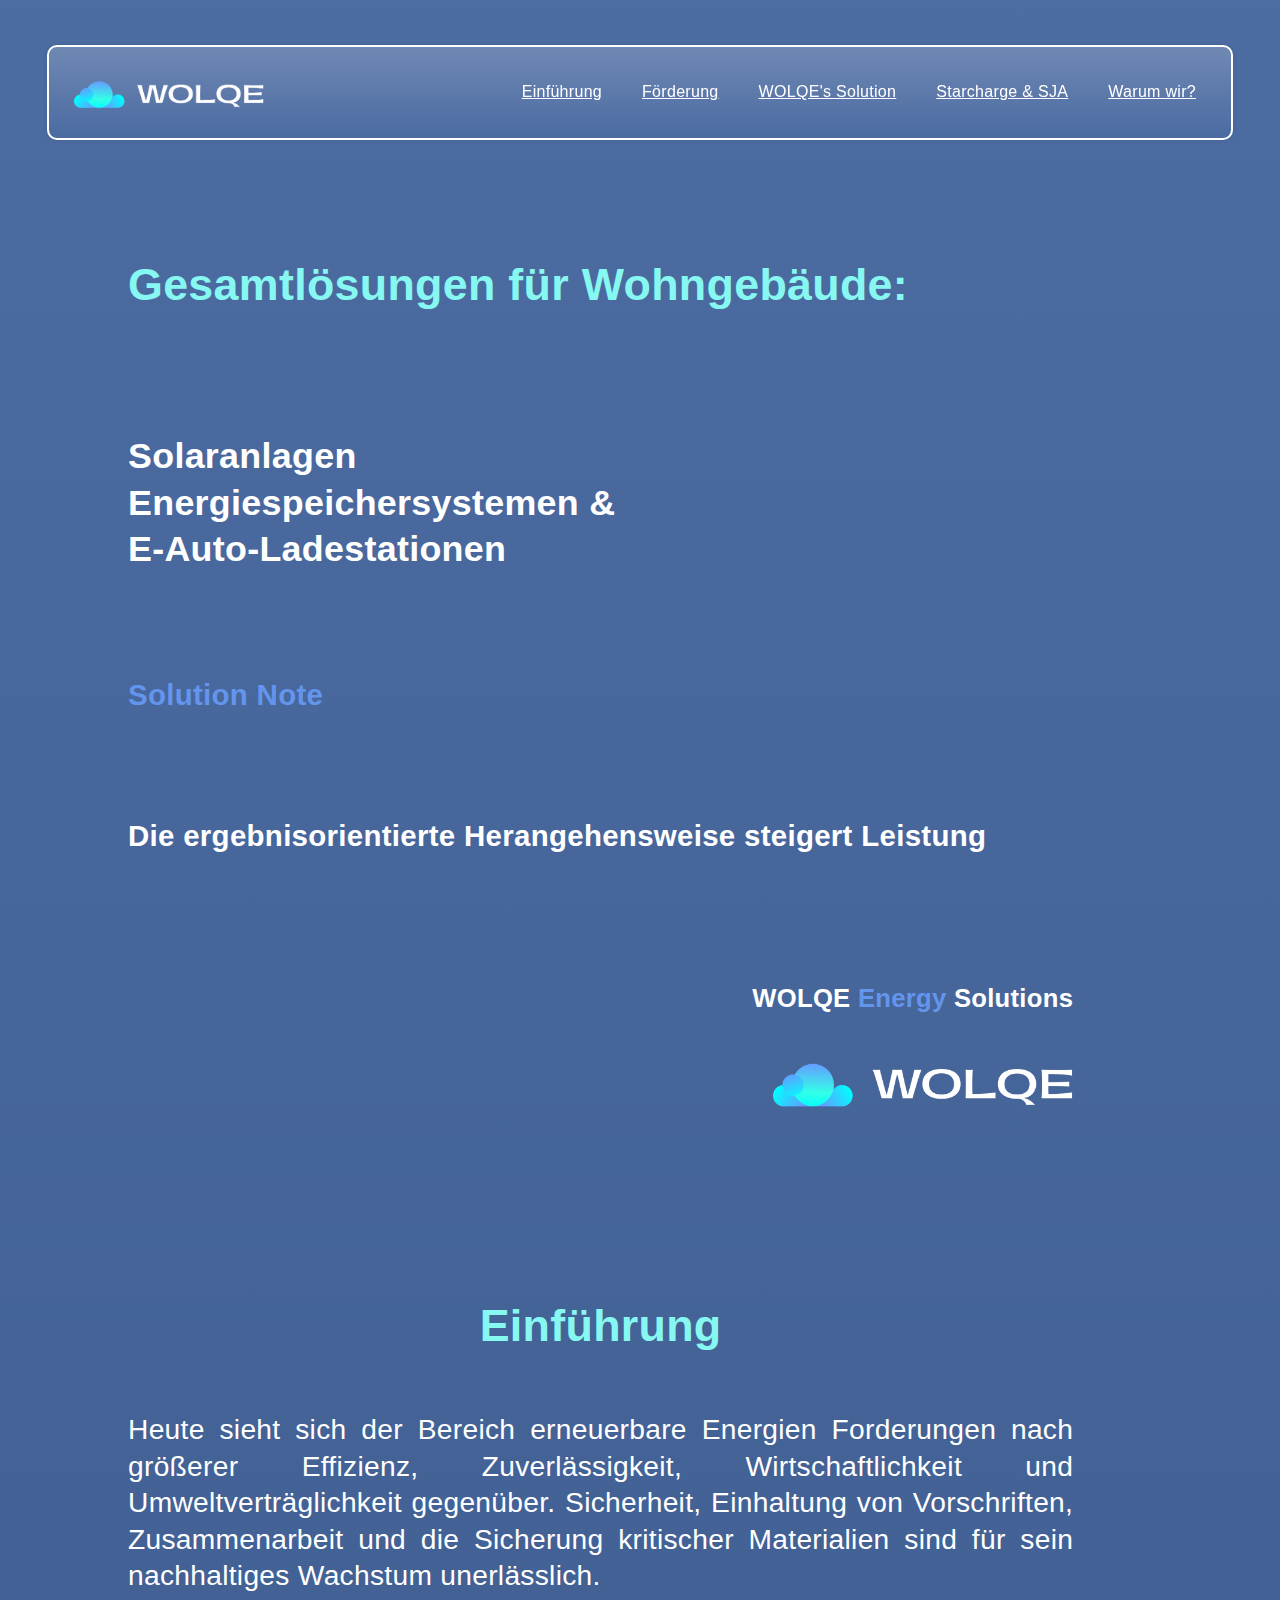
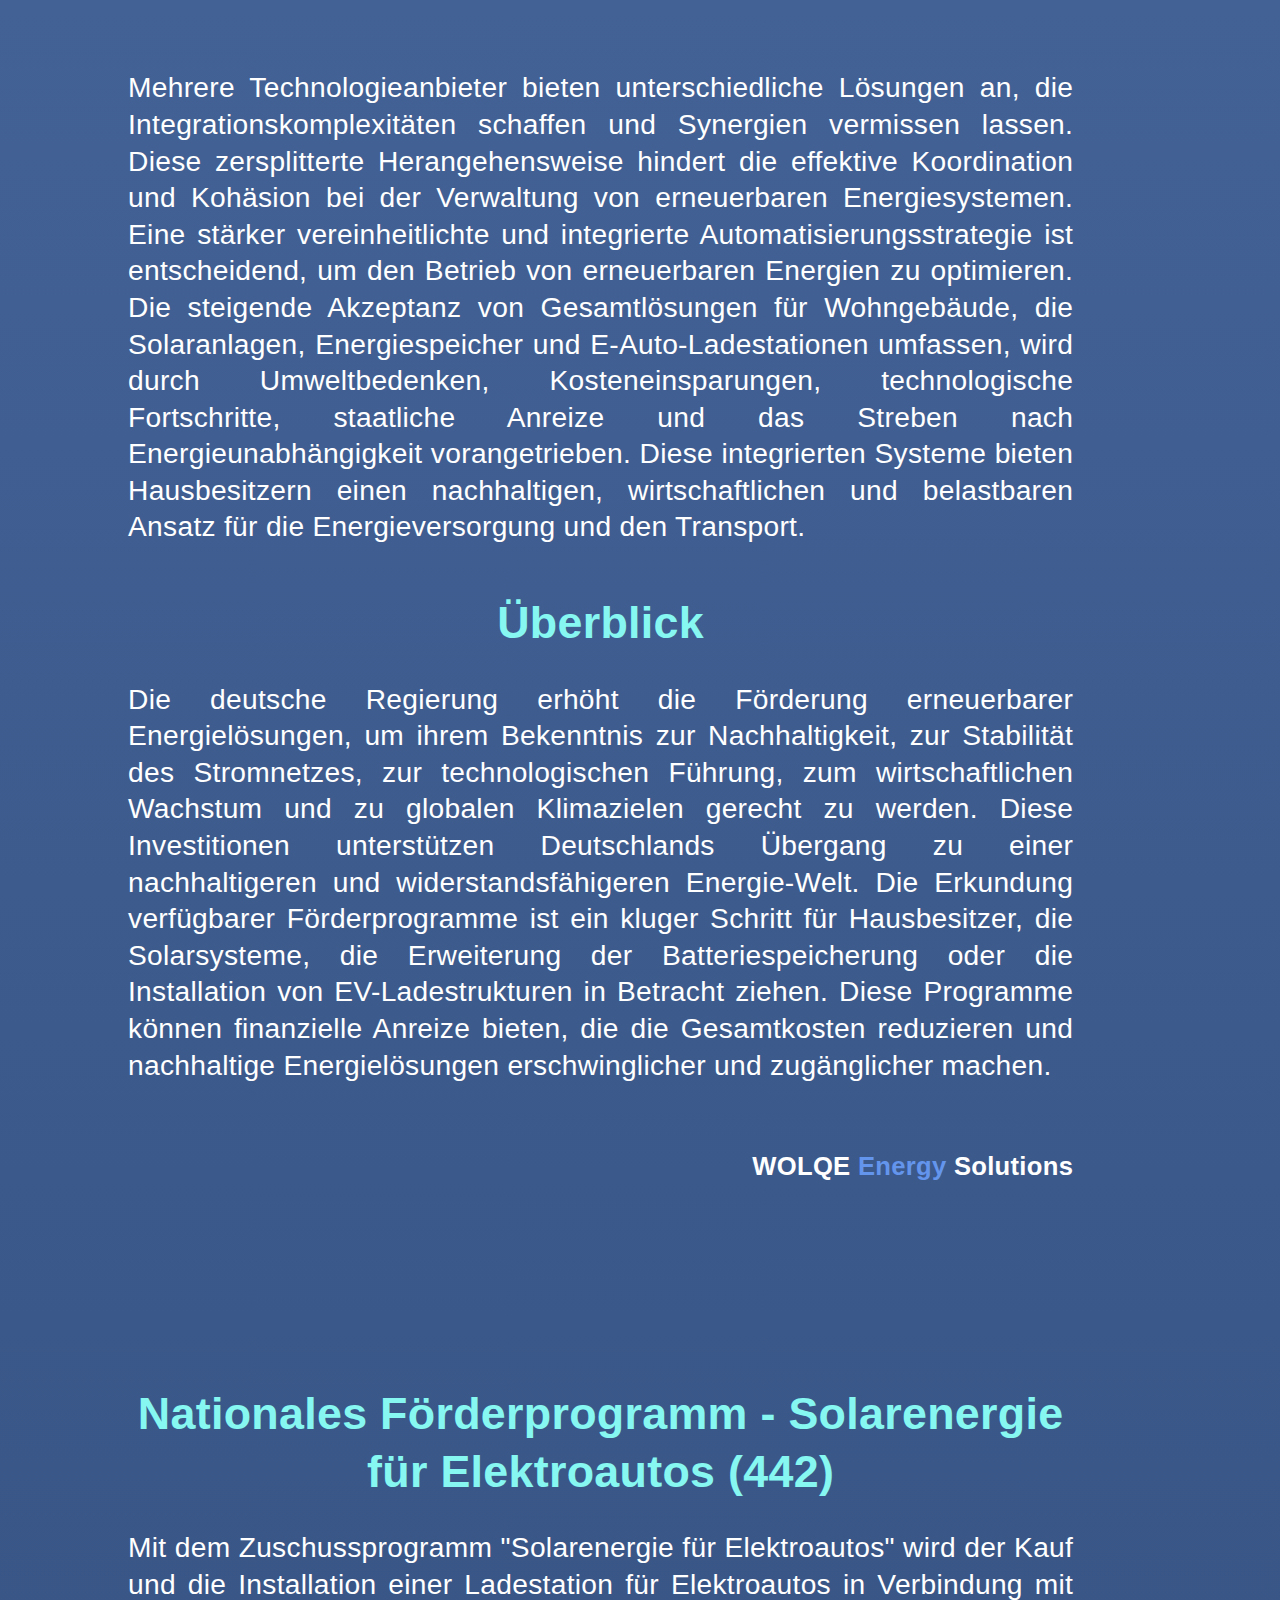
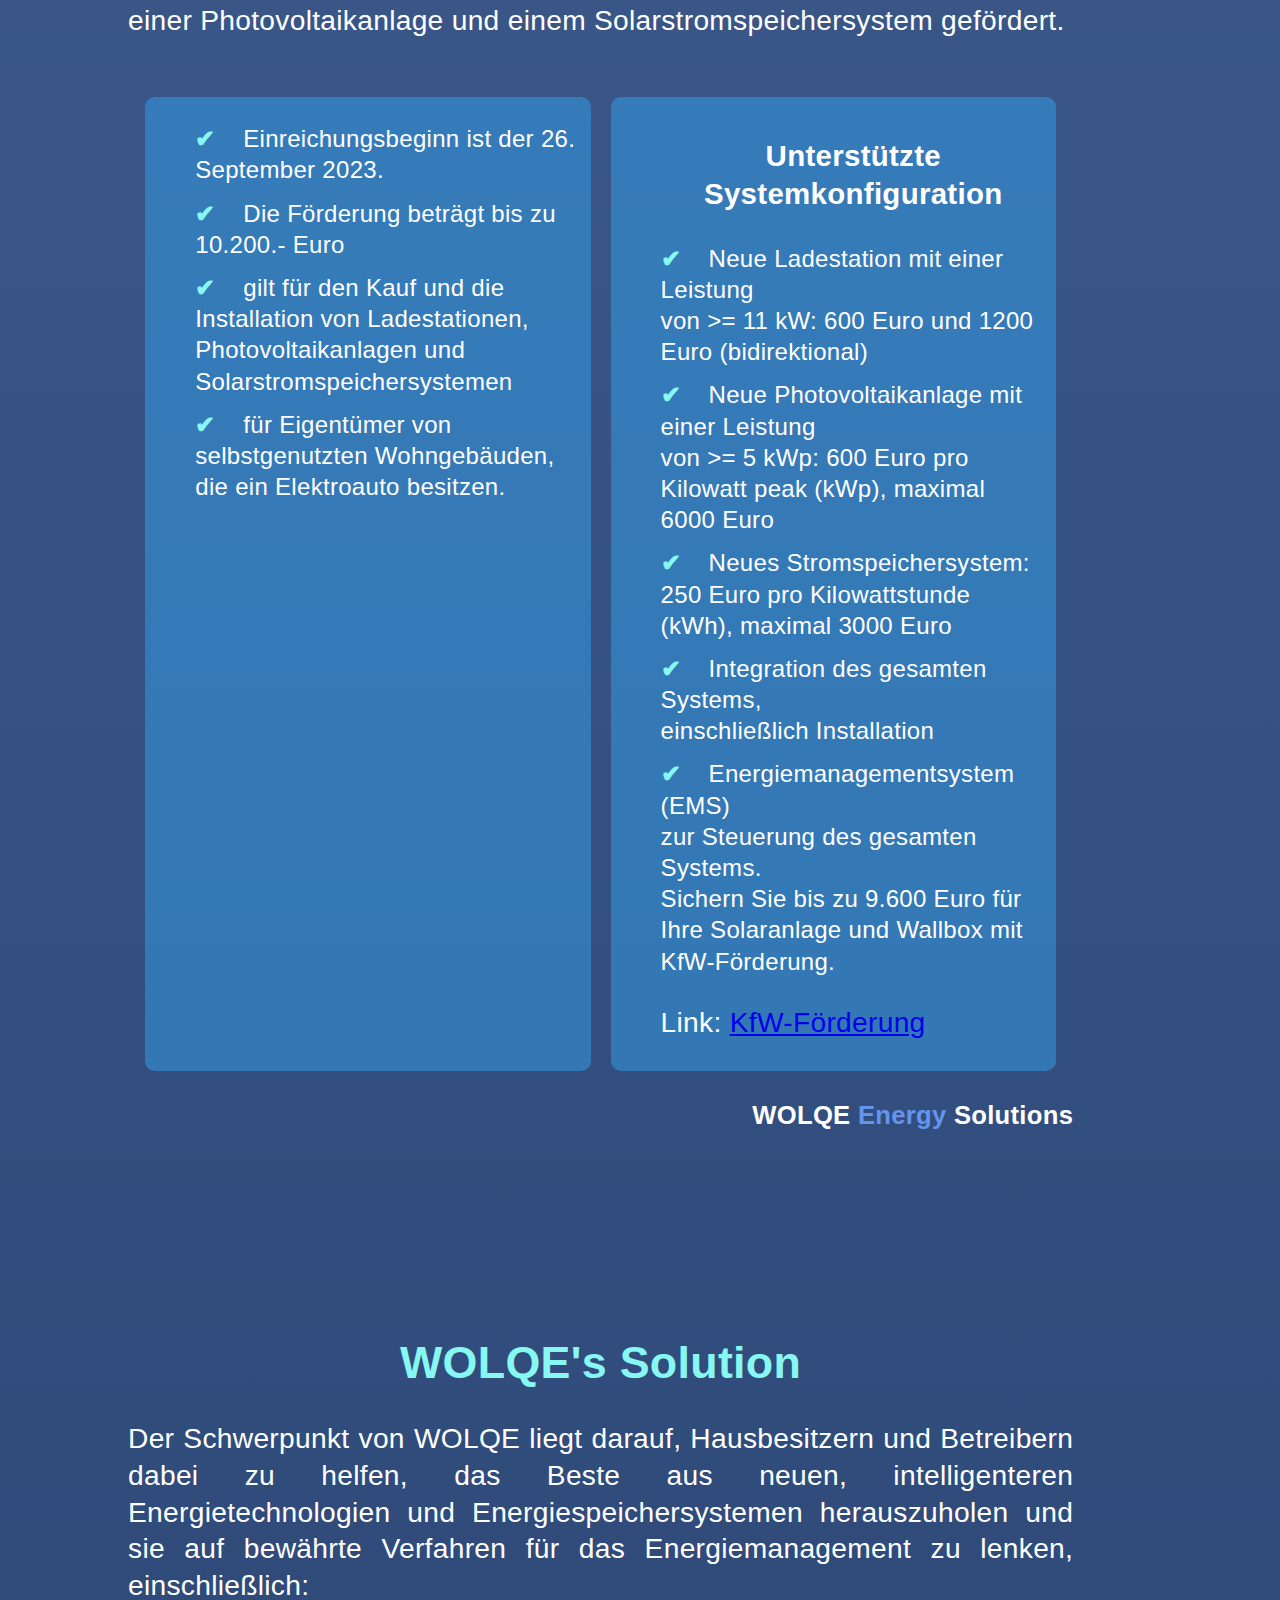
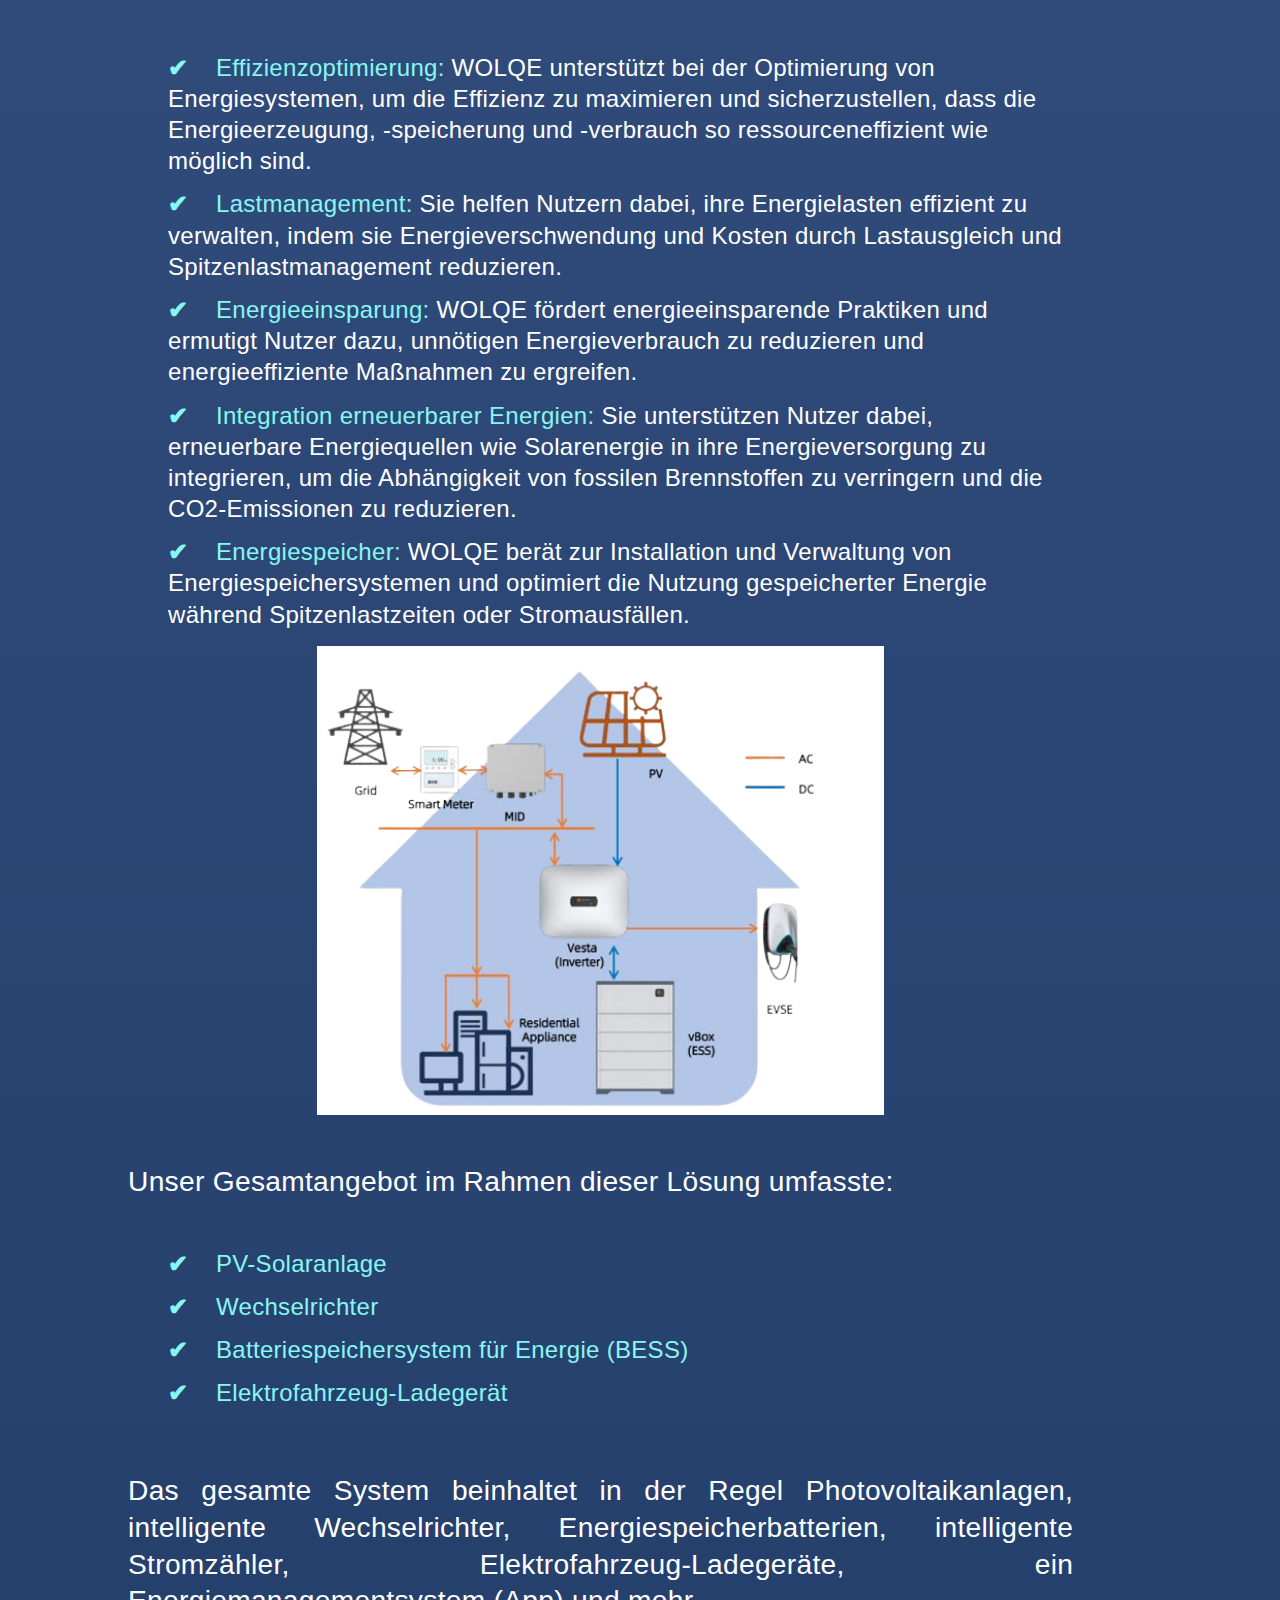
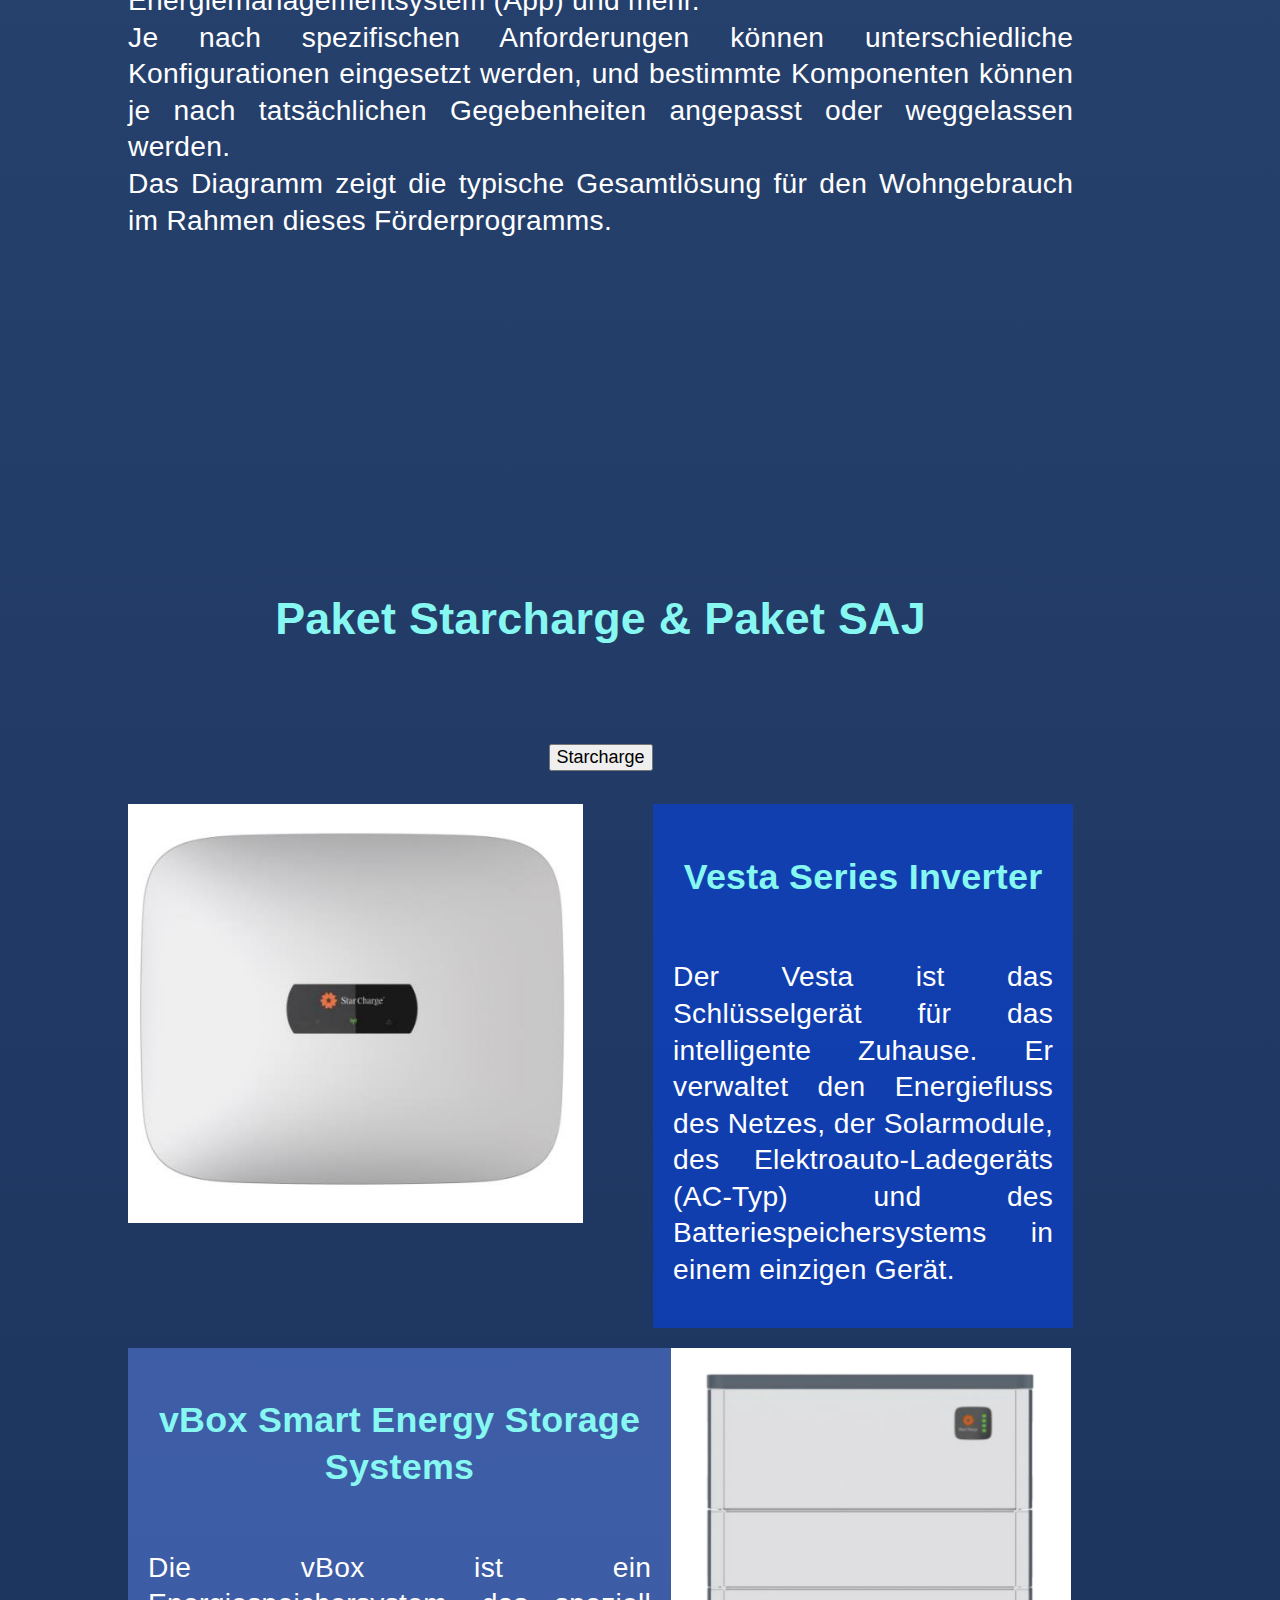
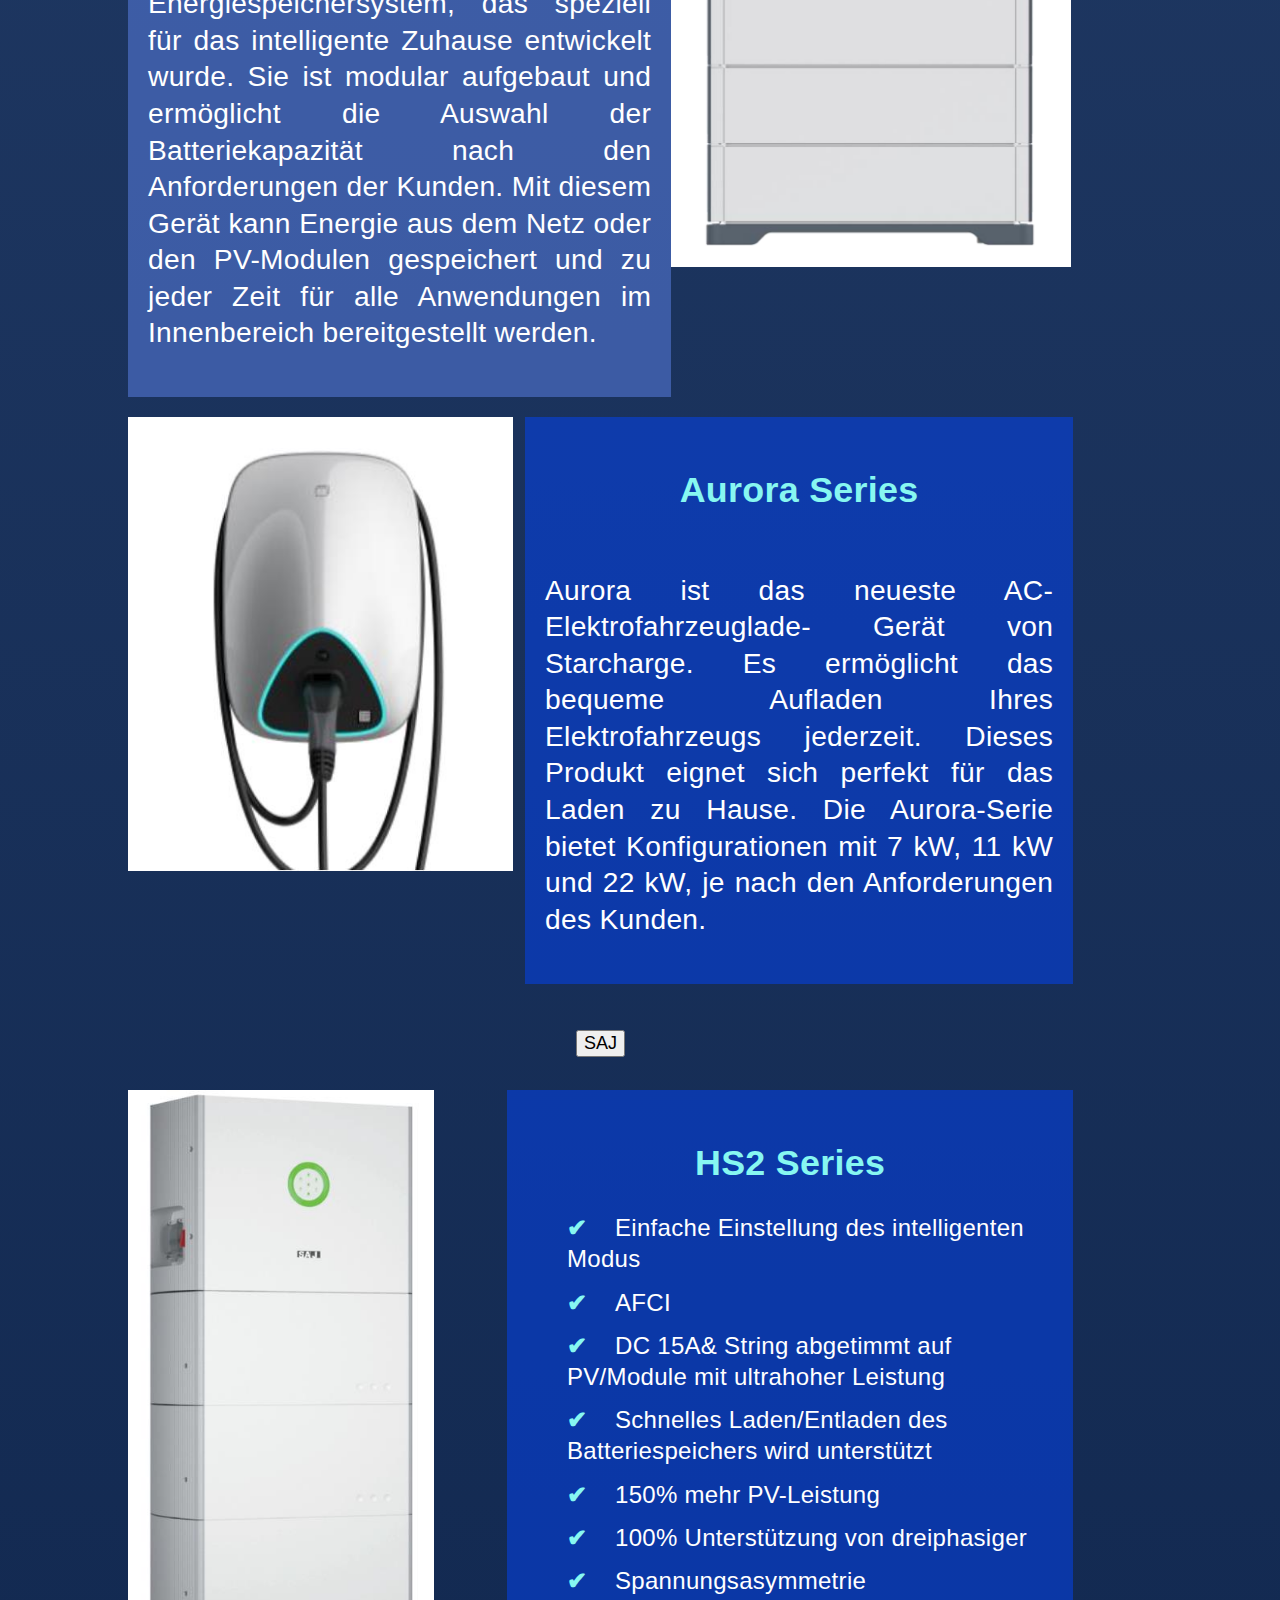
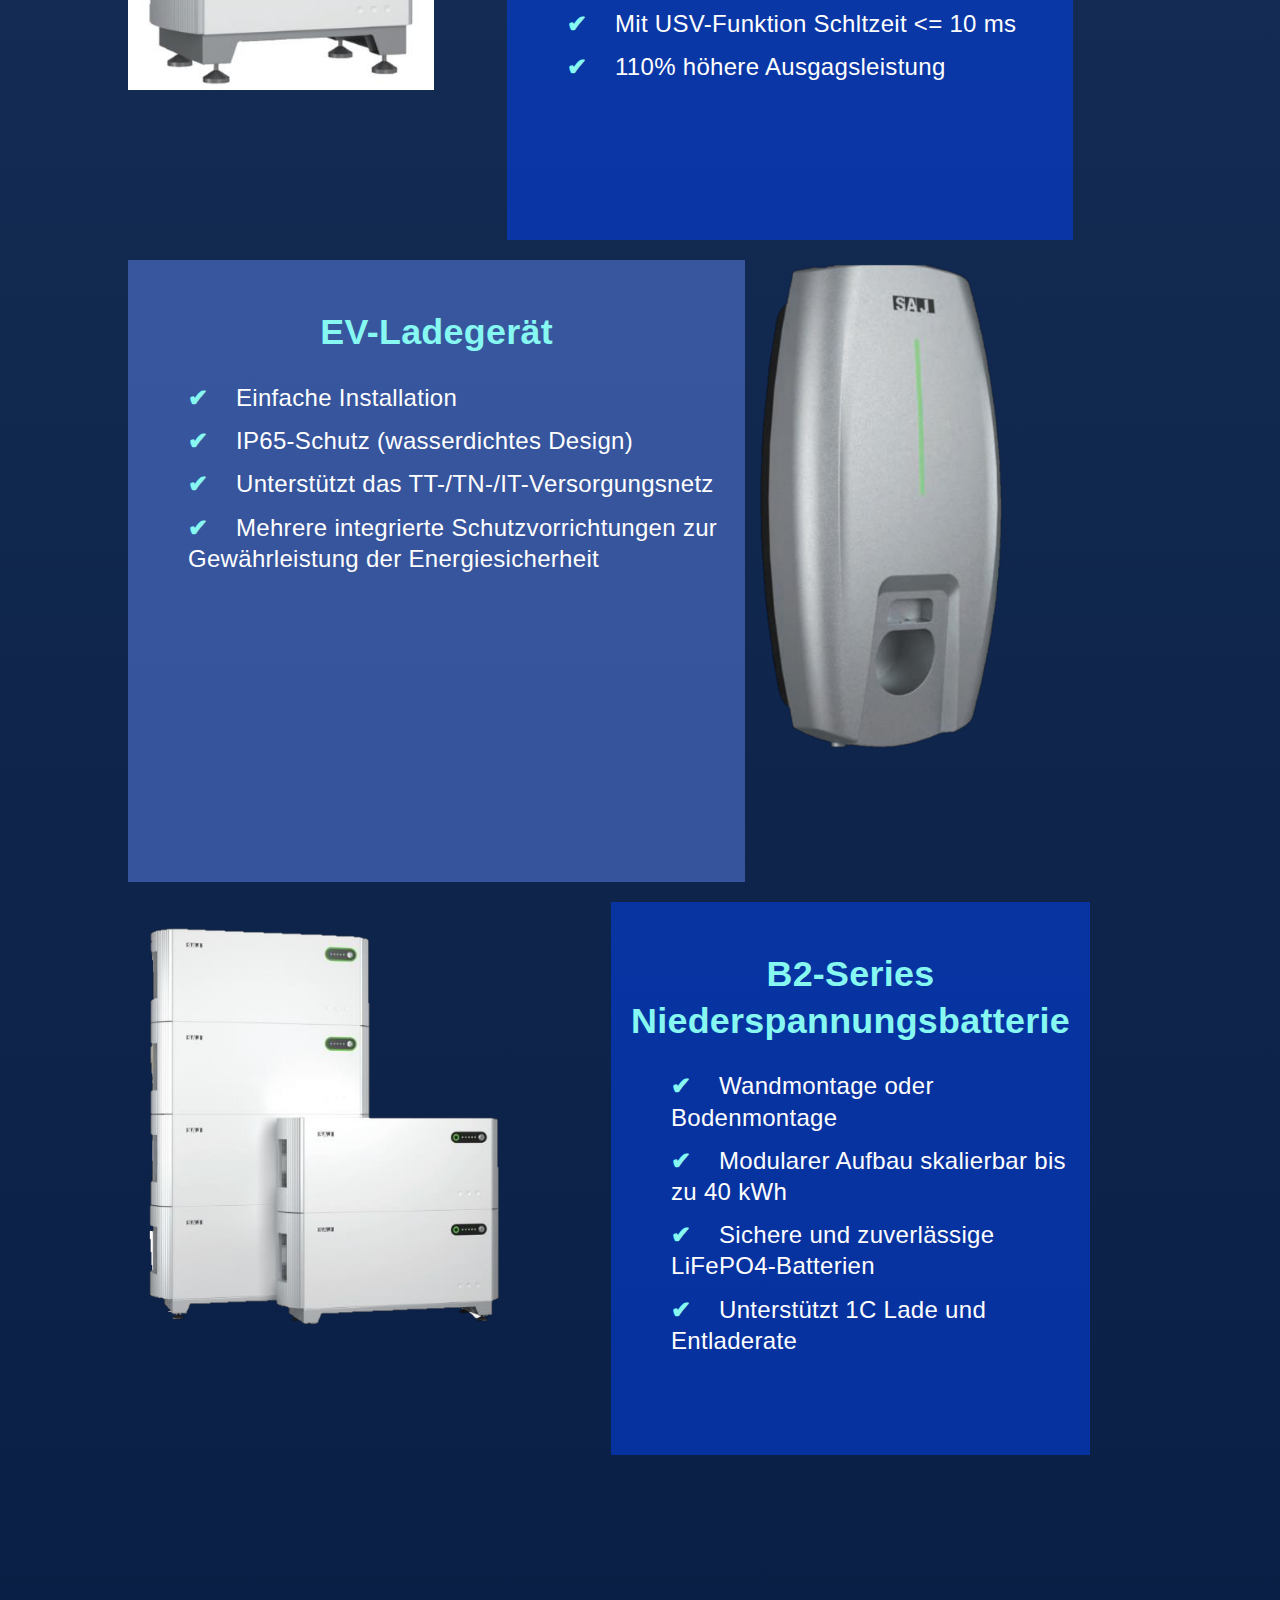
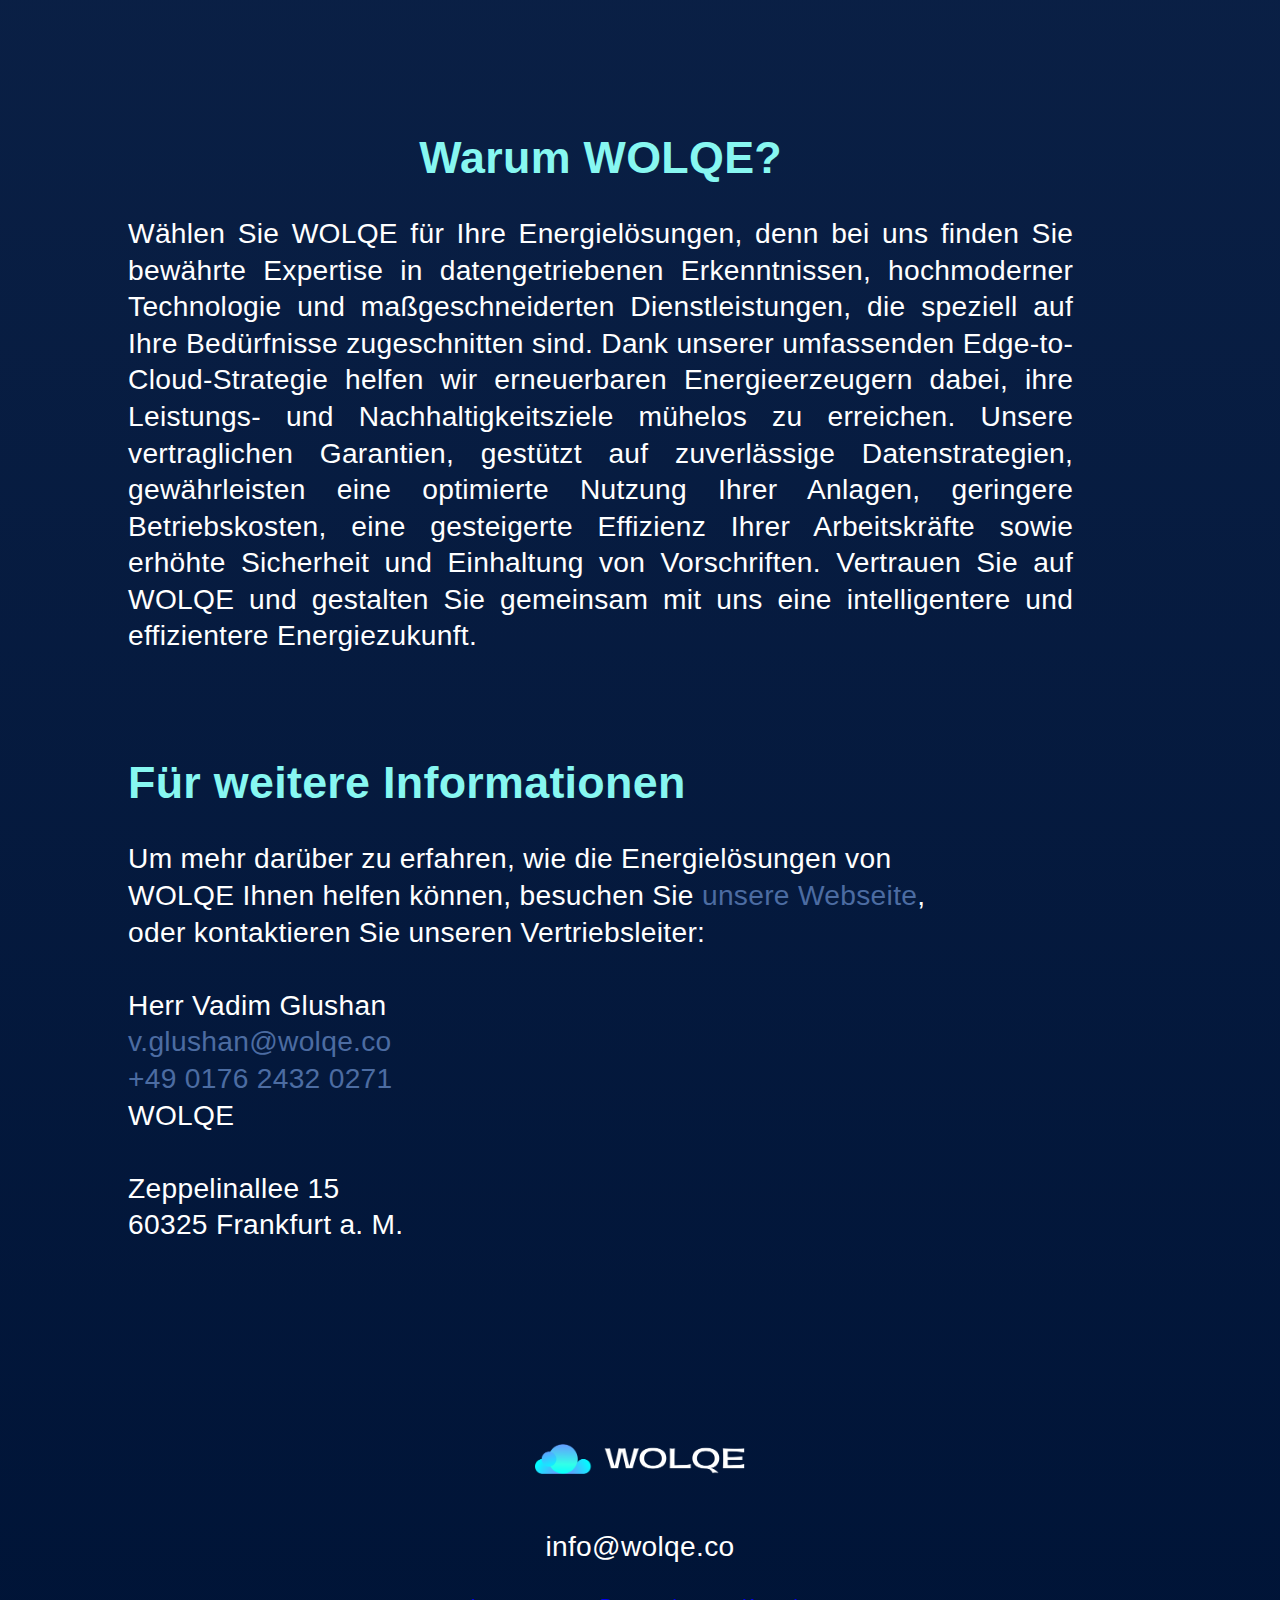
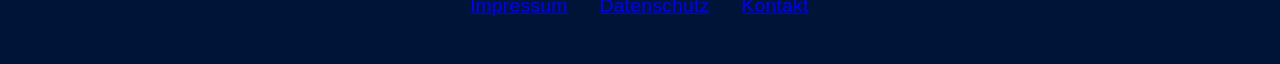
<file: index.html>
<!DOCTYPE html>
<html lang="de">

<head>
  <meta charset="UTF-8">
  <meta name="viewport" content="width=device-width, initial-scale=1.0">
  <title>WOLQE Energy</title>
  <link href="https://cdn.jsdelivr.net/npm/bootstrap@5.3.2/dist/css/bootstrap.min.css" rel="stylesheet" integrity="sha384-T3c6CoIi6uLrA9TneNEoa7RxnatzjcDSCmG1MXxSR1GAsXEV/Dwwykc2MPK8M2HN" crossorigin="anonymous">
  <link rel="stylesheet" href="style.css">
  <link rel="icon" type="image/png" href="images/Fav.png">
</head>

<body>
  <div class="page-wrapper">
    <div class="page-padding">
      <nav class="navibar">
        <div class="navibar-logo">
          <a href="#Top"><img src="images/Brand.png" alt="Brand-Logo"></a>
        </div>
        <div class="navi-mobile">
          <div class="bar"></div>
          <div class="bar"></div>
          <div class="bar"></div>
        </div>
        <div class="navibar-menu">
          <a href="#Einführung" class="navibar-item">Einführung</a>
          <a href="#Förderung" class="navibar-item">Förderung</a>
          <a href="#Lösung" class="navibar-item">WOLQE's Solution</a>
          <a href="#PaketA" class="navibar-item">Starcharge & SJA</a>
          <!-- <a href="#PaketB" class="navbar-item">Paket B</a> -->
          <a href="#Warum" class="navibar-item">Warum wir?</a>
          <!-- <select id="translations" onchange="changeLanguage()">
            <option value="de">Deutsch</option>
            <option value="en">Englisch</option>
          </select> -->
        </div>
      </nav>
       
      <section id="Top"><!--Einführung Clouds.png + Anpassung-->
        <h1>Gesamtlösungen für Wohngebäude:</h1>
        <h2>Solaranlagen<br>Energiespeichersystemen & <br>E-Auto-Ladestationen</h2>
        <h3><span id="span">Solution Note</span></h3>
        <h3>Die ergebnisorientierte Herangehensweise steigert Leistung</h3>            
          <div class="sektion-footer">
            <div class="info">
              <h4>WOLQE <span id="span">Energy</span> Solutions</h4>
            </div>
            <div class ="logo-container"><img class="logo" src="images/Brand.png" alt="Brand"></div>
          </div>     
      </section>
      <section id="Einführung">
        <!-- (Hier kommt der Inhalt für Einführung) -->
        <div class="flex-container">
          <h1>Einführung</h1>
          <div class="flex-item">
           
            <p id="p1">Heute sieht sich der Bereich erneuerbare
            Energien Forderungen nach größerer Effizienz,
            Zuverlässigkeit,
            Wirtschaftlichkeit
            und
            Umweltverträglichkeit gegenüber. Sicherheit,
            Einhaltung von Vorschriften, Zusammenarbeit
            und die Sicherung kritischer Materialien sind
            für sein nachhaltiges Wachstum unerlässlich.</p>
            <!-- <img id="intro-car" src="images/Auto.png" alt="Bild-E-Auto"> -->
          </div>
        </div>
          <p>Mehrere Technologieanbieter bieten unterschiedliche Lösungen an, die
          Integrationskomplexitäten schaffen und Synergien vermissen lassen. Diese
          zersplitterte Herangehensweise hindert die effektive Koordination und Kohäsion bei
          der Verwaltung von erneuerbaren Energiesystemen. Eine stärker vereinheitlichte und
          integrierte Automatisierungsstrategie ist entscheidend, um den Betrieb von
          erneuerbaren Energien zu optimieren.
          Die steigende Akzeptanz von Gesamtlösungen für Wohngebäude, die Solaranlagen,
          Energiespeicher und E-Auto-Ladestationen umfassen, wird durch Umweltbedenken,
          Kosteneinsparungen, technologische Fortschritte, staatliche Anreize und das Streben
          nach Energieunabhängigkeit vorangetrieben. Diese integrierten Systeme bieten
          Hausbesitzern einen nachhaltigen, wirtschaftlichen und belastbaren Ansatz für die
          Energieversorgung und den Transport.</p>
        <h1 id="split">Überblick</h1>
        <p>Die deutsche Regierung erhöht die Förderung erneuerbarer Energielösungen, um
          ihrem Bekenntnis zur Nachhaltigkeit, zur Stabilität des Stromnetzes, zur
          technologischen Führung, zum wirtschaftlichen Wachstum und zu globalen
          Klimazielen gerecht zu werden. Diese Investitionen unterstützen Deutschlands
          Übergang zu einer nachhaltigeren und widerstandsfähigeren Energie-Welt.
          Die Erkundung verfügbarer Förderprogramme ist ein kluger Schritt für Hausbesitzer,
          die Solarsysteme, die Erweiterung der Batteriespeicherung oder die Installation von
          EV-Ladestrukturen in Betracht ziehen. Diese Programme können finanzielle Anreize
          bieten, die die Gesamtkosten reduzieren und nachhaltige Energielösungen
          erschwinglicher und zugänglicher machen.</p>
        <div class="sektion-footer">
          <div class="info">
            <h4>WOLQE <span id="span">Energy</span> Solutions</h4>
          </div>
        </div>
      </section>
      <section id="Förderung">
        <h1>Nationales Förderprogramm - Solarenergie für Elektroautos (442)</h1>
        <p>Mit dem Zuschussprogramm "Solarenergie für Elektroautos" wird der Kauf und
            die Installation einer Ladestation für Elektroautos in Verbindung mit einer
            Photovoltaikanlage und einem Solarstromspeichersystem gefördert.</p>
            <div class="box-container"> 
              <div id="box-l">
                <ul>
                  <li>Einreichungsbeginn ist der 26. September 2023.</li>
                  <li>Die Förderung beträgt bis zu 10.200.- Euro</li>
                  <li>gilt für den Kauf und die Installation von Ladestationen, Photovoltaikanlagen und Solarstromspeichersystemen</li>
                  <li>für Eigentümer von selbstgenutzten Wohngebäuden, die ein Elektroauto besitzen.</li>
                </ul>
              </div>
              <div id="box-l">
                <ul>
                  <h3>Unterstützte Systemkonfiguration</h3>
                  <li>Neue Ladestation mit einer Leistung<br>von >= 11 kW: 600 Euro und 1200 Euro (bidirektional)</li>
                  <li>Neue Photovoltaikanlage mit einer Leistung<br>von >= 5 kWp: 600 Euro pro Kilowatt peak (kWp), maximal 6000 Euro</li>
                  <li>Neues Stromspeichersystem: 250 Euro pro Kilowattstunde (kWh), maximal 3000 Euro</li>
                  <li>Integration des gesamten Systems,<br>einschließlich Installation</li>
                  <li>Energiemanagementsystem (EMS) <br>zur Steuerung des gesamten Systems. <br>
                    Sichern Sie bis zu 9.600 Euro für Ihre Solaranlage und Wallbox mit KfW-Förderung.</li>
                  <p style="font-style: bold">Link: <a href="https://www.kfw.de/inlandsfoerderung/Privatpersonen/Bestehende-Immobilie/F%C3%B6rderprodukte/Solarstrom-f%C3%BCr-Elektroautos-(442)/">KfW-Förderung</a></p>
                </ul>
              </div>
            </div>
      <div class="sektion-footer">
        <div class="info">
          <h4>WOLQE <span id="span">Energy</span> Solutions</h4>
        </div>
      </div>
      </section>
      <section id="Lösung">
        <!-- (Hier kommt der Inhalt für Lösung) -->
        <h1>WOLQE's Solution</h1>
        <p>Der Schwerpunkt von WOLQE liegt darauf, Hausbesitzern und Betreibern dabei zu
          helfen, das Beste aus neuen, intelligenteren Energietechnologien und
          Energiespeichersystemen herauszuholen und sie auf bewährte Verfahren für das
          Energiemanagement zu lenken, einschließlich:</p>
          <ul>
            <li><span id="span">Effizienzoptimierung:</span> WOLQE unterstützt bei der Optimierung von Energiesystemen, um die Effizienz zu maximieren und sicherzustellen, dass die
              Energieerzeugung, -speicherung und -verbrauch so ressourceneffizient wie
              möglich sind.</li>
            <li><span id="span">Lastmanagement:</span> Sie helfen Nutzern dabei, ihre Energielasten effizient zu
            verwalten, indem sie Energieverschwendung und Kosten durch Lastausgleich
            und Spitzenlastmanagement reduzieren.</li>
            <li><span id="span">Energieeinsparung:</span> WOLQE fördert energieeinsparende Praktiken und ermutigt
            Nutzer dazu, unnötigen Energieverbrauch zu reduzieren und energieeffiziente
            Maßnahmen zu ergreifen.</li>
            <li><span id="span">Integration erneuerbarer Energien:</span> Sie unterstützen Nutzer dabei, erneuerbare
            Energiequellen wie Solarenergie in ihre Energieversorgung zu integrieren, um die
            Abhängigkeit von fossilen Brennstoffen zu verringern und die CO2-Emissionen zu
            reduzieren.</li>
            <li><span id="span">Energiespeicher:</span> WOLQE berät zur Installation und Verwaltung von
            Energiespeichersystemen und optimiert die Nutzung gespeicherter Energie
            während Spitzenlastzeiten oder Stromausfällen.</li>
          </ul>
          <div class="Zoom">
            <img id="Diagramm" src="images/Diagramm.png" alt="Diagramm">
          </div><br>
          <p>Unser Gesamtangebot im Rahmen dieser Lösung umfasste:</p>
            <ul>
              <li><span id="span">PV-Solaranlage</span></li>
              <li><span id="span">Wechselrichter</span></li>
              <li><span id="span">Batteriespeichersystem für Energie (BESS)</span></li>
              <li><span id="span">Elektrofahrzeug-Ladegerät</span></li>           
            </ul><br>
          <p>Das gesamte System beinhaltet in der Regel Photovoltaikanlagen, intelligente
            Wechselrichter, Energiespeicherbatterien, intelligente Stromzähler,
            Elektrofahrzeug-Ladegeräte, ein Energiemanagementsystem (App) und mehr.<br>
            Je nach spezifischen Anforderungen können unterschiedliche Konfigurationen
            eingesetzt werden, und bestimmte Komponenten können je nach tatsächlichen
            Gegebenheiten angepasst oder weggelassen werden.
            <br>
            Das Diagramm zeigt die typische Gesamtlösung für den Wohngebrauch im
            Rahmen dieses Förderprogramms.</p> 
      </section>
      <section id="PaketA">
        <h1>Paket Starcharge & Paket SAJ</h1><br>
        <div class="accordion accordion-flush" id="accordionFlushExample">
          <div class="accordion-item">
            <h2 class="accordion-header">
              <button class="accordion-button collapsed" type="button" data-bs-toggle="collapse" data-bs-target="#flush-collapseOne" aria-expanded="false" aria-controls="flush-collapseOne">
                Starcharge
              </button>
            </h2>
            <div id="flush-collapseOne" class="accordion-collapse collapse" data-bs-parent="#accordionFlushExample">
              <div class="accordion-body">
                <div class="product">
                  <div class="product-image">
                    <img src="images/Vesta.png" alt="Produkt 1">
                  </div>
                  <div class="product-info">
                    <h2>Vesta Series Inverter</h2><br>
                    <p>Der Vesta ist das Schlüsselgerät
                      für das intelligente Zuhause. Er
                      verwaltet den Energiefluss des
                      Netzes, der Solarmodule, des
                      Elektroauto-Ladegeräts (AC-Typ)
                      und des Batteriespeichersystems
                      in einem einzigen Gerät.</p>
                  </div>
                </div>
                <div class="product">
                  <div class="product-info">
                    <h2>vBox Smart Energy Storage Systems</h2><br>
                    <p>Die vBox ist ein Energiespeichersystem,
                      das speziell für das intelligente Zuhause
                      entwickelt wurde. Sie ist modular
                      aufgebaut und ermöglicht die Auswahl
                      der Batteriekapazität nach den
                      Anforderungen der Kunden. Mit diesem
                      Gerät kann Energie aus dem Netz oder
                      den PV-Modulen gespeichert und zu
                      jeder Zeit für alle Anwendungen im
                      Innenbereich bereitgestellt werden.</p>
                  </div>
                  <div class="product-image">
                    <img src="images/VBox.png" alt="Produkt 2">
                  </div>
                </div>
                <div class="product">
                  <div class="product-image">
                    <img src="images/Aurora.png" alt="Produkt 3">
                  </div>
                  <div class="product-info">
                    <h2>Aurora Series</h2><br>
                    <p>Aurora ist das neueste AC-Elektrofahrzeuglade-
                      Gerät von Starcharge. Es ermöglicht das
                      bequeme Aufladen Ihres Elektrofahrzeugs
                      jederzeit. Dieses Produkt eignet sich perfekt für
                      das Laden zu Hause. Die Aurora-Serie bietet
                      Konfigurationen mit 7 kW, 11 kW und 22 kW, je
                      nach den Anforderungen des Kunden.</p>
                  </div>
                </div>
              </div>
            </div>
          </div>
          <div class="accordion-item">
            <h2 class="accordion-header">
              <button class="accordion-button collapsed" type="button" data-bs-toggle="collapse" data-bs-target="#flush-collapseTwo" aria-expanded="false" aria-controls="flush-collapseTwo">
                SAJ
              </button>
            </h2>
            <div id="flush-collapseTwo" class="accordion-collapse collapse" data-bs-parent="#accordionFlushExample">
              <div class="accordion-body">
                <div class="product">
                  <div class="product-image">
                    <img src="images/HS2.png" alt="Produkt 4">
                  </div>
                  <div class="product-info">
                    <h2>HS2 Series</h2>
                    <ul><li>Einfache Einstellung des intelligenten Modus</li>
                      <li>AFCI</li>
                      <li>DC 15A& String abgetimmt auf PV/Module
                      mit ultrahoher Leistung</li>
                      <li>Schnelles Laden/Entladen des
                      Batteriespeichers wird unterstützt</li>
                      <li>150% mehr PV-Leistung</li>
                      <li>100% Unterstützung von dreiphasiger</li>
                      <li>Spannungsasymmetrie</li>
                      <li>Mit USV-Funktion Schltzeit <= 10 ms</li>
                      <li>110% höhere Ausgagsleistung</li>
                    </ul>
                  </div>
                </div>
                <div class="product">
                  <div class="product-info">
                    <h2>EV-Ladegerät</h2>
                    <ul>
                      <li>Einfache Installation</li>
                      <li>IP65-Schutz (wasserdichtes Design)</li>
                      <li>Unterstützt das TT-/TN-/IT-Versorgungsnetz</li>
                      <li>Mehrere integrierte Schutzvorrichtungen zur
                      Gewährleistung der Energiesicherheit</li>
                    </ul>
                  </div>
                  <div class="product-image">
                    <img src="images/EV.png" alt="Produkt 5">
                  </div>
                </div>
                <div class="product">
                  <div class="product-image">
                    <img src="images/B2.png" alt="Produkt 6">
                  </div>
                  <div class="product-info">
                    <h2>B2-Series Niederspannungsbatterie</h2>
                    <ul>
                      <li>Wandmontage oder Bodenmontage</li>
                      <li>Modularer Aufbau skalierbar bis zu 40 kWh</li>
                      <li>Sichere und zuverlässige LiFePO4-Batterien</li>
                      <li>Unterstützt 1C Lade und Entladerate</li>
                    </ul>
                  </div>
                </div>
              </div>
            </div>
          </div>
        </div>
      </section>
      <section id="Warum">
        <!-- (Hier kommt der Inhalt für Warum) -->
        <h1>Warum WOLQE?</h1>
        <p>Wählen Sie WOLQE für Ihre Energielösungen, denn bei uns finden Sie
          bewährte Expertise in datengetriebenen Erkenntnissen, hochmoderner
          Technologie und maßgeschneiderten Dienstleistungen, die speziell auf Ihre
          Bedürfnisse zugeschnitten sind. Dank unserer umfassenden Edge-to-
          Cloud-Strategie helfen wir erneuerbaren Energieerzeugern dabei, ihre
          Leistungs- und Nachhaltigkeitsziele mühelos zu erreichen. Unsere
          vertraglichen Garantien, gestützt auf zuverlässige Datenstrategien,
          gewährleisten eine optimierte Nutzung Ihrer Anlagen, geringere
          Betriebskosten, eine gesteigerte Effizienz Ihrer Arbeitskräfte sowie erhöhte
          Sicherheit und Einhaltung von Vorschriften. Vertrauen Sie auf WOLQE und
          gestalten Sie gemeinsam mit uns eine intelligentere und effizientere
          Energiezukunft.</p><br>
          <h1 >Für weitere Informationen</h1>
          <p>Um mehr darüber zu erfahren, wie die Energielösungen von<br>
          WOLQE Ihnen helfen können, besuchen Sie <a href="https://wolqe.co">unsere Webseite</a>,<br>
          oder kontaktieren Sie unseren Vertriebsleiter:<br>
          <br>
          Herr Vadim Glushan<br>
          <a href="mailto:v.glushan@wolqe.co">v.glushan@wolqe.co</a><br>
          <a href="tel:+49 0176 2432 0271">+49 0176 2432 0271</a><br>
          WOLQE<br><br>

          Zeppelinallee 15<br>
          60325 Frankfurt a. M.
        </p>
      </section>
    </div>

    <footer class="footer">
      <div class="container">
        <div>
          <img class="footerlogo" src="images/Brand.png" alt="Logo">
        </div>
        <div class="email">
          <p>info@wolqe.co</p>
        </div>
        <div class="footer-links">
          <a href="https://www.wolqe.co/impressum">Impressum</a>
          <a href="https://www.wolqe.co/datenschutz">Datenschutz</a>
          <a href="mailto:info@wolqe.co">Kontakt</a>
        </div>
      </div>
    </footer>
  </div>
  <script src="https://cdn.jsdelivr.net/npm/bootstrap@5.3.2/dist/js/bootstrap.bundle.min.js" integrity="sha384-C6RzsynM9kWDrMNeT87bh95OGNyZPhcTNXj1NW7RuBCsyN/o0jlpcV8Qyq46cDfL" crossorigin="anonymous"></script>
  <script src="scripts/functions.js"></script>
</body>

</html>
</file>
<file: style.css>
/* Mobile */
@media screen and (max-width: 961px) {
  :root {
    --font-size-h1: 18px;
    --font-size-h2: 16px;
    --font-size-h3: 15px;
    --font-size-h4: 15px;
    --font-size-p:  2vh;
  }
  ul {
    list-style-position: outside;
    padding-left: 0;
  }
  ul li {
    font-size: 1.1em;
    list-style-position: outside;
  }
}

/* Tablet */
@media screen and (min-width: 962px) and (max-width: 1280px) {
  :root {
    --font-size-h1: 3.5vw;
    --font-size-h2: 2.8vw;
    --font-size-h3: 2.3vw;
    --font-size-h4: 2.3vw;
    --font-size-p:  2.2vw;
  }
  ul li {
    font-size: 1.5em;
  }
}

/* Desktop */
@media screen and (min-width: 1281px) {
  :root {
    --font-size-h1: 2.7em;
    --font-size-h2: 2.3em;
    --font-size-h3: 1.8em;
    --font-size-h4: 1.8em;
    --font-size-p:  2em;
  }
  ul li {
    font-size: 2em;
    padding-left: 0;
  }
}

/* Einsatz Variablen */
h1 {
  font-size: var(--font-size-h1);
  text-align: center;
}

h2 {
  font-size: var(--font-size-h2);
  text-align: center;
}

h3 {
  font-size: var(--font-size-h3);
  text-align: center;
}

p {
  font-size: var(--font-size-p);
}

html {
  scroll-behavior: smooth;
}
/* Allgemeines Styling */
body {
  margin: 0;
  padding: 0;
  color: #fff;
  letter-spacing: .3px;
  font-family: Poppins, sans-serif;
  font-size: 16px;
  font-weight: 300;
  line-height: 1.3;
}


/* Navbar */
.navibar {
  z-index: 10;
  max-width: 1180px;
  width: 90%;
  justify-content: space-between;
  align-items: center;
  padding:15px;
  display: flex;
  position: fixed;
  top: 5%;
  left: 50%;
  transform: translateX(-50%);
  background: linear-gradient(to bottom, rgba(255, 255, 255, 0.2), transparent);
  border-radius: 10px;
  border: solid #fff 2px;
  box-shadow: 0px 0px 5px 0px rgba(0, 0, 0, 0.1);
  font-size: 20px;
}

.navibar-logo img {
  margin-top: 10px;
  margin-left: 10px;
  max-width: 190px;
  max-height: 100px;
}

.navi-mobile {
  display: none;
}

.navi-mobile .bar {
  height: 3px;
  width: 25px;
  background-color: #fff;
  margin: 2px auto;
}

.navibar-menu {
  display: flex;
  justify-content: space-between;
  align-items: center;
}

.navibar-item {
  padding: 10px 20px;
  font-size: 16px;
  font-weight: 500;
  color: #fff;
}

.navibar-item:hover {
  padding: 10px 20px;
  font-size: 16px;
  font-weight: 500;
  color: #87f7f1;
}
/* Navbar-Mobile */
@media screen and (max-width: 961px) {
  .navibar {
    top: 1vh;
    justify-content: space-between;
    width: 80%;
    border: none;
    /* border-bottom: 1px solid #fff; */
    border-radius: 0px;
    background: none;
    box-shadow: none;
    z-index: 1;
    padding-left: 0;
  }


  .navibar-menu {
    display: none;
  }

  .navi-mobile {
    display: flex;
    flex-direction: column;
    justify-content: center;
    position: absolute;
    right: 10px;
    z-index: 10;

  }

  .navi-mobile .bar {
    height: 3px;
    width: 20px;
    background-color: #fff;
    margin: 2px auto;
    margin-right: 10px;
    justify-items: left;

  }

  .navibar-menu.active {
    display: flex;
    flex-direction: column;
    top: 5%;
    box-shadow: none !important;
    position: absolute;
    width: 100%;
    background: linear-gradient(to bottom, rgba(255, 255, 255, 0.2), transparent);
    border-radius: 10px;
    padding-top: 3rem;
    border: 1px solid #fff;
    backdrop-filter: blur(20px);
    justify-items: right;
    padding-right: 40px;
  }

  .navibar::after {
    content: "";
    position: absolute;
    bottom: 0;
    width: 100%;
    border-bottom: 1px solid #fff;
    z-index: 10;
  }
  .navibar-menu.active .navibar-item {
    margin: 8px 0;
    text-align: center;
  }

  .navibar-logo img {
    position: relative;
    margin-top: 10px;
    margin-left: 10px;
    max-width: 40%; /* Das Logo wird die volle Breite des verfügbaren Platzes einnehmen */
    max-height: 50px; /* Eine maximale Höhe für das Logo setzen */
    z-index: 10;
  }
  .navibar-item {
    padding: 8px 12px;
    font-size: 16px;
    font-weight: 500;
    color: #fff;
    text-decoration: none;
  }
  .navibar-item:hover {
    padding: 8px 12px;
    font-size: 16px;
    font-weight: 500;
    color: #87f7f1;
  }
}
/* Navbar Ende */

.page-wrapper {
  background-image: linear-gradient(180deg, #4c6ca2, #001437);
  color: #fff;
  overflow: hidden;
}

.page-wrapper .page-padding{
  padding-top: 32px;
  padding-right: 40px;
  padding-bottom: 32px;
  padding-left: 10vw;
}

/* Sections */
section {
  min-height: 100vh;
  position: relative;
  padding-top: 10%;
  padding-bottom: 10%;
  max-width: 85%;
}

section p {
  text-align: justify;
  margin-bottom: 5%;
}

section#Top {
  padding-top: 10%;
  display: flex;
  flex-direction: column;
  height: 80vh;
  }
  section#Top h1,
  section#Top h2,
  section#Top h3,
  section#Top h4 {
    text-align: left;
    margin-top: 2.5em;
  }
  section#Warum h1:nth-of-type(even){
    text-align: left;
  }
  section#PaketA {
    padding-top:20%;
  }
 
  section#Lösung {
    padding-bottom:50px;
  }

  /* Media */
@media screen and (max-width: 961px) {
  section {
    min-height: 80vh;
    padding-top: 20%;
    max-width: 90%;
  }
  section#Top {
    padding-top: 30px;
  }
  section#Top h3:last-child{
    margin-bottom:5%;
  }

  .page-wrapper .page-padding{
    padding-top: 32px;
    padding-right: 0;
    padding-bottom: 20px;
    padding-left: 10vw;
  }
}



  .Zoom {
    display: flex;
    justify-content: center;
    align-items: center;
    background-color: #fff;
    width: 60%;
    height: auto;
    overflow: hidden;
    cursor: pointer;
    margin: 0 auto; /* Fügt horizontalen Abstand hinzu und zentriert den Container */
  }
.Zoom img {

  width: 100%;
  height:100%;
  object-fit: contain;
  transition: transform 0.5s;
  object-position: center;
}
.zoomed {
  transform: scale(2);
}


  .flex-container {
    display: flex;
    align-items: center;
    text-align: left;
    flex-direction: column;
  }

  .flex-item {
    display: flex;
    align-items: right;
  }

  #intro-car {
    margin-right: -30vw;
    max-width: 100%;
    border-radius: 0 0 0 70%;
    margin-top: 10px;
  }

  #p1 {
    max-width: 100%;

  }


#Warum a{
  text-decoration: none;
  color: #4c6ca2;
}

  .info {
    margin-top: 10em;
    order: 1;
    align-self: flex-end;
  }

  .logo-container {
    order: 2;
    align-self: flex-end;
  }


.logo {
  max-width: 300px;
  max-height: 200px;
  align-items: right;
}

@media screen and (max-width: 961px) {
  .logo {
    max-width: 150px;
    max-height: 100px;
  }
  .logo-container {
    order: 2;
    align-self: center;
  }
  .info h4 {
    font-size: 16px;
  }
}

section #span {
  color: cornflowerblue;
}

/* Überschrift */
section h1 {
  color: #87f7f1;
}

/* Styling Listen */
ul {
  list-style: none;
}

li #span {
  color: #87f7f1;
}

ul li{
  margin-bottom: 0.5em;
  padding-left: -5em;

}

ul li::before {
  content: "\2714";
  color: #87f7f1;
  font-weight: bold;
  width: 2em;
  display: inline-block;
}



/* Styling "Boxen" */
.box-container {
  display: flex;
  justify-content: center;
}

#box-r, #box-l {
  background-color: rgba(51, 162, 236, 0.5);
  border-radius: 10px;
  width: 45%;
  margin: 10px;
  padding: 10px;
}

@media screen and (max-width: 961px) {
  .box-container {
    flex-direction: column;
    align-items: center;
  }

  #box-r, #box-l {
    width: 80%;
    margin: 10px 0;
  }
}

/* Footer */
footer {
  font-size: 1.2em;
  display: flex;
  justify-content: center;
  align-items: center;
  flex-direction: column; /* Mobile: Elemente untereinander anordnen */
  text-align: center; /* Text zentrieren */
}

.footerlogo {
  max-width: 100%; /* Auf volle Breite setzen */
  max-height: 50px;
  object-fit: scale-down;
  margin-bottom: 10px; /* Abstand zwischen Logo und Email hinzufügen */
}

.email {
  margin-bottom: 10px; /* Abstand zwischen Email und Links hinzufügen */
}

.footer-links {
  display: flex;
  justify-content: space-around;
  width: 100%;
}
.footer-links a{
  margin: 0 16px 5vh;
}

.footer-container {
  position: relative;
  margin-top: 5%;
}

.sektion-footer {
  position: absolute;
  bottom: 0;
  right: 0;
  width: 100%;
  display: flex;
  align-items: flex-end;
  flex-direction: column;
  font-size: 2vw;
  margin-bottom: 2vw;
  margin-top: 2vh;
}

@media screen and (max-width: 961px) {
  .sektion-footer {
    position: relative;
    bottom: auto;
    right: auto;
    width: 100%;
    display: flex;
    justify-content: center;
    align-items: center;
    font-size: 3vw;
    margin-bottom: 5vh;
  }
}

.sektion-footer h4 {
  text-align: right;
}

.logo-container {
  order: 2;
}
.footer-container {
  margin-top: 20px; /* Ändere den Wert nach Bedarf */
  margin-bottom:2vh;
}





.product {
  display: flex;
  margin: 20px 0;
}

.product-image img {
  /* max-width: 100%; */
  height: auto;
  object-fit: contain;
  max-height: 80%;
}

.product-info {
  padding: 20px;
  flex-grow: 1;
  display: flex; /* Füge Flexbox hinzu */
  flex-direction: column; /* Setze die Flexbox-Richtung auf Spalten */
}

.product-info h2 {
  color: #87f7f1;
  margin-bottom: 10px; /* Füge etwas Abstand zwischen Überschrift und Text hinzu */
}

@media screen and (max-width: 961px) {
  .product {
    flex-direction: column; /* Ändere die Richtung der Flexbox auf Spalten */
    align-items: center; /* Zentriere die Elemente horizontal */
  }

  .product-image {
    order: -1; /* Ändere die Reihenfolge, so dass das Bild über dem Text angezeigt wird */
  }

  .product-image img {
    max-width: 100%;
    height: auto;
  }
}
.product:nth-child(odd) .product-info {
  background-color: rgba(2, 68, 250, 0.5);
}

.product:nth-child(even) .product-info {
  background-color: rgba(94, 132, 236, 0.5);
}

.accordion-button {
  font-size: 2vh;
}
</file>
